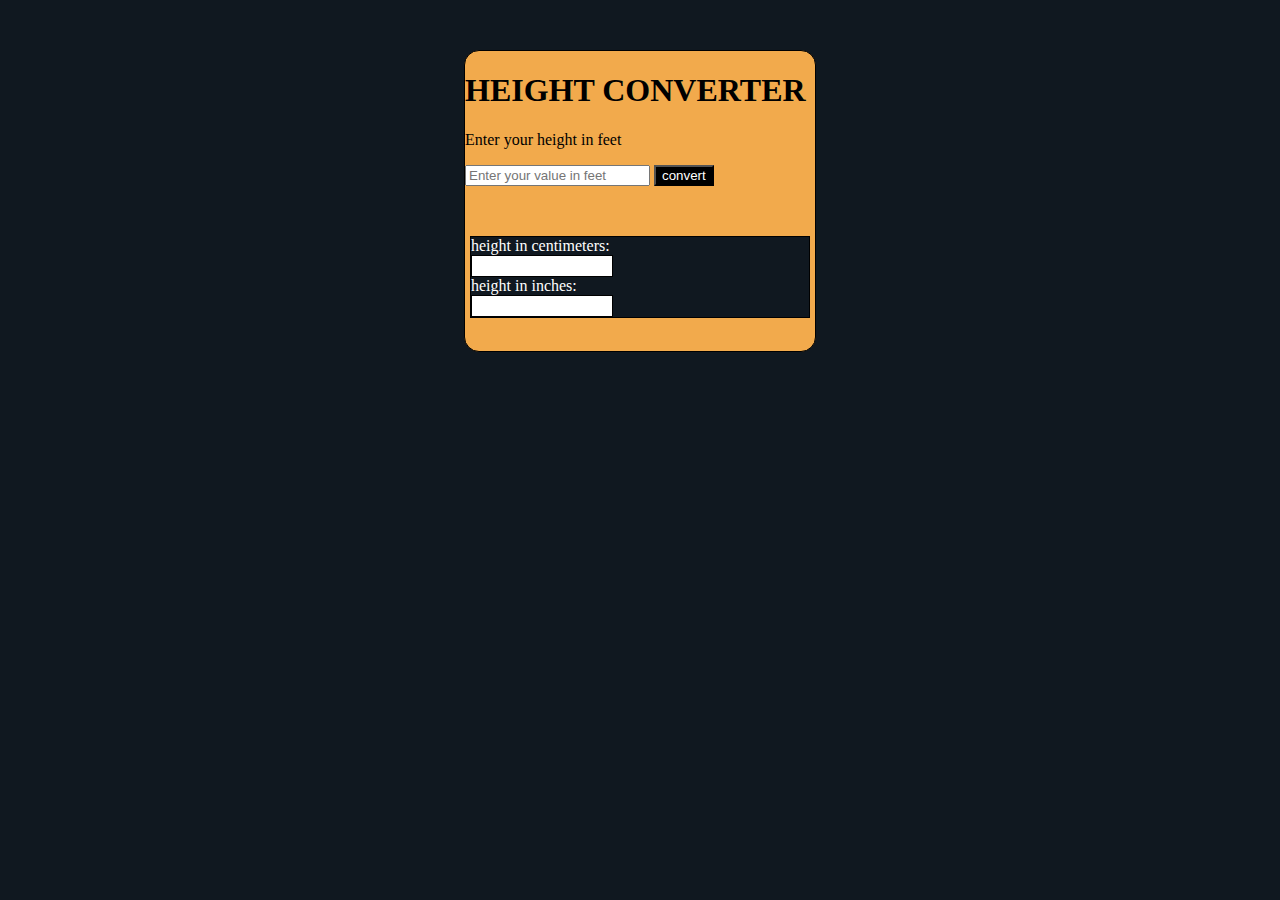
<file: HeightConverter.html>
<!DOCTYPE html>
<html lang="en">

<head>
    <meta charset="UTF-8">
    <meta http-equiv="X-UA-Compatible" content="IE=edge">
    <meta name="viewport" content="width=device-width, initial-scale=1.0">
    <title>Document</title>
    <link rel="stylesheet" href="style.css">
</head>

<body>
    <div id="container">
        <h1>HEIGHT CONVERTER</h1>
        <p>Enter your height in feet</p>
        
            <input type="number" id="input1" placeholder="Enter your value in feet">
            <button onclick="changefunc()">convert</button>
            <div id="Fspan" style="color:red"></div>
            <div id="child-container">
                <div id="rapoutputdiv1">
                    <span>height in centimeters:</span>
                    <div id="outputdiv1" style="color:green"></div>
                </div>

                <div id="rapoutputdiv2">
                    <span>height in inches:</span>
                    <div id="outputdiv2" style="color:green;" ></div>
                </div>

            </div>
       

    </div>
    <script src="script.js"></script>
</body>

</html>
</file>
<file: style.css>
body{
    background-color: #101820FF;
}
#container{
    border: 1px solid black;
    height: 300px;
    width: 350px;
    margin: auto;
    background-color: #F2AA4CFF;
    border-radius: 15px;
    margin-top: 50px;
}
#child-container{
    border: 1px solid black;
    height: 80px;
    width: 338px;
    background-color: #101820FF;
    color: white;
    margin-top: 50px;
    margin-left: 5px;
}
button{
    background-color: black;
    color: white;
}

#outputdiv1{
    border: 1px solid black;
    background-color: white;
    color: black;
    height: 20px;
    width: 140px;
}
#outputdiv2{
    border: 1px solid black;
    background-color: white;
    color: black;
    height: 20px;
    width: 140px;
    
}
 #outputdiv2 div{
    float: left;
}
</file>
